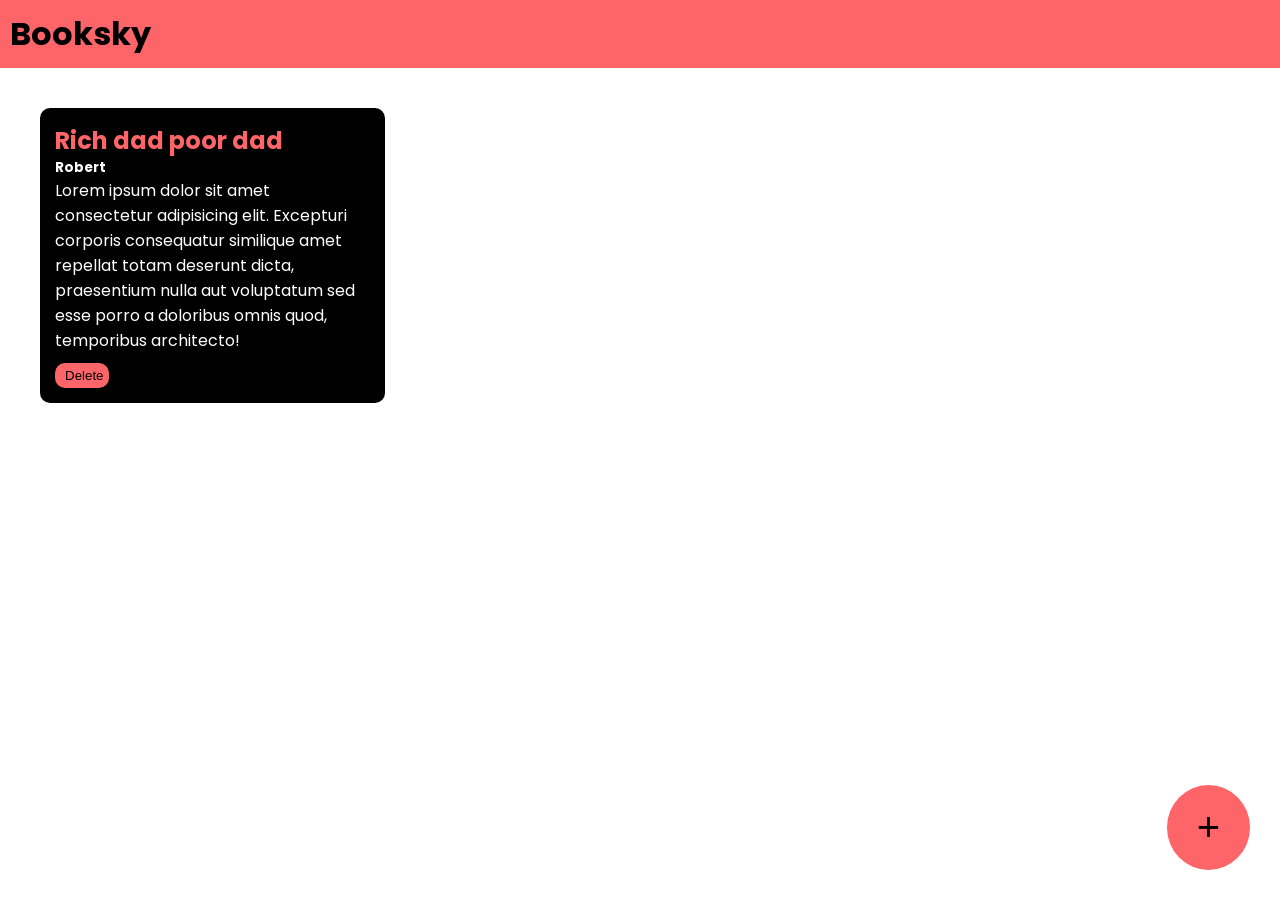
<file: Booksky/index.html>
<html>
    <head>
        <meta charSet="UTF-8"></meta>
        <meta name="viewport" content="width=device-width, initial-scale=1.0"></meta>
        <title>Booksky</title>
        <link rel="stylesheet" href="style.css"></link>
        <link rel="preconnect" href="https://fonts.googleapis.com"></link>
        <link rel="preconnect" href="https://fonts.gstatic.com" crossOrigin></link>
        <link href="https://fonts.googleapis.com/css2?family=Poppins&display=swap" rel="stylesheet"></link>
    </head>
    <body>
        <div class="navbar">
            <h1>Booksky</h1>
        </div>
        <div class="container">
            <div class="book-container">
                <h2>Rich dad poor dad</h2>
                <h5>Robert</h5>
                <p>Lorem ipsum dolor sit amet consectetur adipisicing elit. Excepturi corporis consequatur similique amet repellat totam deserunt dicta, praesentium nulla aut voluptatum sed esse porro a doloribus omnis quod, temporibus architecto!</p>
                <button onclick="deletebook(event)">Delete</button>
            </div>
            <div class="popup-overlay"></div>
            <div class="popup-box">
                <h2>Add book</h2>
                <form>
                    <input type="text" placeholder="booktitle" id="book-title-input">
                    <input type="text" placeholder="bookauthor" id="book-author-input">
                    <textarea placeholder="short description" id="book-description-input"></textarea>
                    <button id="addbook">Add</button>
                    <button id="cancel-popup">Cancel</button>
                </form>
            </div>
            <button class="add-btn" id="add-popup-button">+</button>
        </div>
        <script src="script.js"></script>
    </body>
</html>
</file>
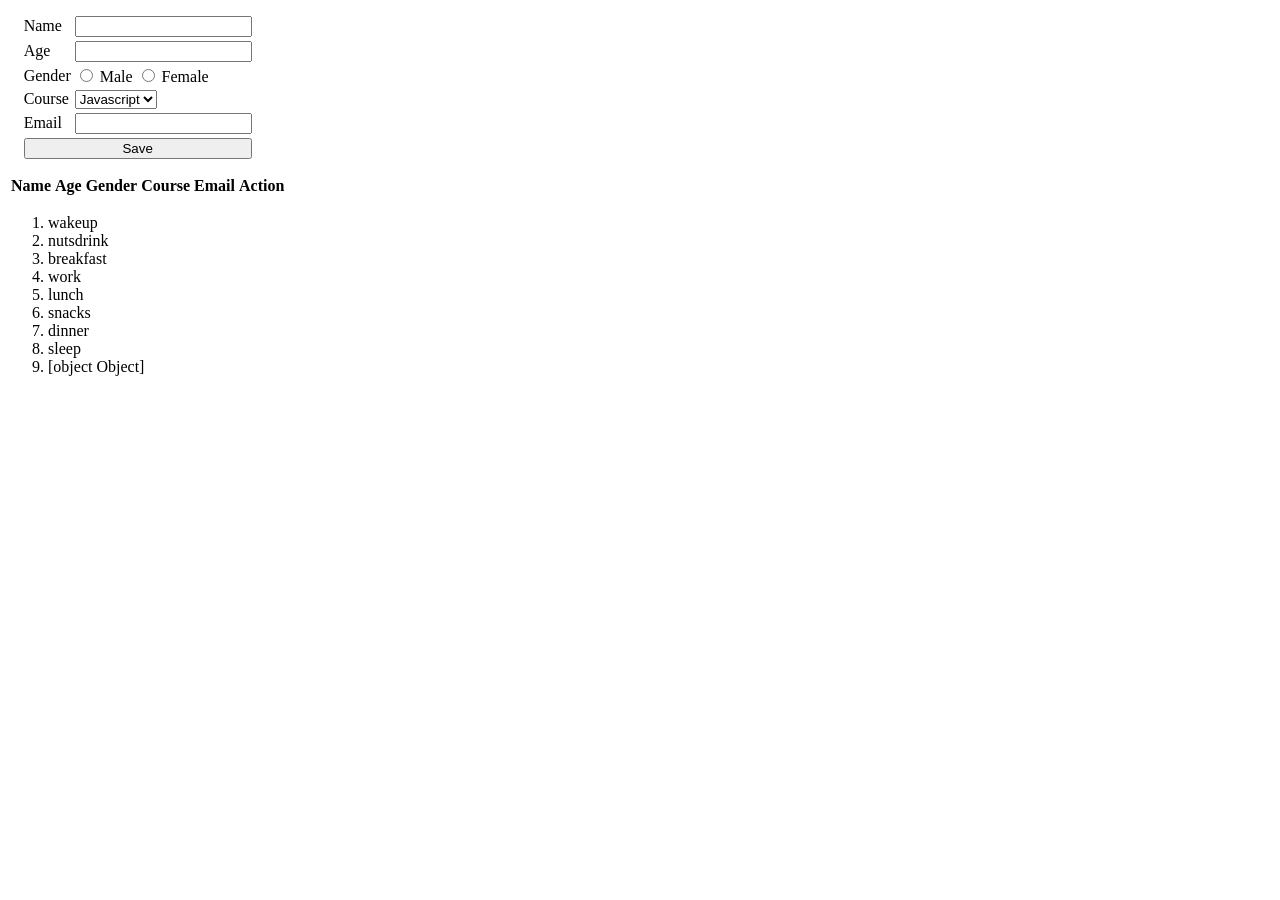
<file: todo.html>
<form>
    <table style="margin:1%;">
        <tr>
            <td><label>Name</label></td>
            <td><input type="text" name="name"></td>
        </tr>

        <tr>
            <td><label>Age</label></td>
            <td><input type="number" name="age"></td>
        </tr>

        <tr>
            <td><label>Gender</label></td>
            <td>
                <input type="radio" name="gender" value="male"> Male
                <input type="radio" name="gender" value="female"> Female
            </td>
        </tr>

        <tr>
            <td><label>Course</label></td>
            <td><select name="course">
                <option value="course1">Javascript</option>
                <option value="course2">Python</option>
                <option value="course3">Java</option>
            </select></td>
        </tr>

        <tr>
            <td><label>Email</label></td>
            <td><input type="email" name="email"></td>
        </tr>

            <tr>
               <td colspan="2" style="text-align: center;">
                   <button type="submit" onclick="saveData(event)" style = "text-align: center;width: 100%;">Save</button>
               </td>
            </tr>
    </table>
    <table id="results">
        <tr>
            <th>Name</th>
            <th>Age</th>
            <th>Gender</th>
            <th>Course</th>
            <th>Email</th>
            <th>Action</th>
        </tr>
    </table>
</form>

<body>
    <ol id="result"></ol>
</body>
<script src="Map.js"></script>
<script>
    var form = document.querySelector("form");
    var results= document.querySelector("#results");
    function saveData(event){
        event.preventDefault();
        var name = form.elements["name"].value;
        var age = form.elements["age"].value;
        var gender = form.elements["gender"].value;
        var course = form.elements["course"].value;
        var email = form.elements["email"].value;
        var row = results.insertRow();
        var action = document.createElement("button");
        action.textContent = "Delete";
        row.insertCell().textContent = name;
        row.insertCell().textContent = age; 
        row.insertCell().textContent = gender;      
        row.insertCell().textContent = course;
        row.insertCell().textContent = email;
        row.insertCell().append(action);
    };
    function deleteData(event){
        if(event.target.tagName === "BUTTON"){
            var row = event.target.parentNode.parentNode;
            console.log("delete", row);
            // row.remove();
        }
    }
</script>
</file>
<file: Booksky/style.css>
*{
    margin: 0;
    padding: 0;
}

body{
    font-family: 'Poppins', sans-serif;
}

.navbar{
    background-color: #fd6569;
    padding: 10px;
}
.container{
    padding: 10px;
}
.book-container{
    padding: 15px;
    width: 25%;
    background-color: black;
    border-radius: 10px;
    color: white;
    margin: 30px;
    display: inline-block;
    vertical-align: top;
}

.book-container h2{
    color: #fd6569;
}

.book-container button{
    background-color: #fd6569;
    color: black;
    border-radius: 10px;
    padding: 5px;
    padding-bottom: 5px;
    padding-left: 10px;
    border: none;
    margin-top: 10px;
}

.add-btn{
    background-color: #fd6569;
    color: black;
    border-radius: 100%;
    padding-top: 20px;
    padding-bottom: 20px;
    padding-left: 30px;
    padding-right: 30px;
    font-size: 40px;
    border: none;
    position: fixed;
    bottom: 30px;
    right: 30px;
}

.popup-overlay{
    background-color: black;
    opacity: 0.8;
    position: absolute;
    width: 100%;
    height: 100%;
    top: 0;
    left: 0;
    z-index: 1;
    display: none;
}

.popup-box{
    background-color: #fd6569;
    width: 40%;
    padding: 40px;
    border-radius: 10px;
    position: absolute;
    top: 20%;
    left: 30%;
    z-index: 2;
    display: none;
}

.popup-box input{
    background:transparent;
    border: none;
    width: 100%;
    margin: 5px;
    padding: 5px;
    font-size: 20px;
    border-bottom: solid black 2px;
}

.popup-box textarea{
    background:transparent;
    border: none;
    width: 100%;
    margin: 5px;
    padding: 5px;
    font-size: 20px;
    border: solid black 2px;
}

.popup-box input::placeholder{
    color: black;
}

.popup-box textarea::placeholder{
    color: black;
}

.popup-box button{
    background-color: black;
    padding-left: 20px;
    padding-right: 20px;
    border: none;
    padding-top: 10px;
    padding-bottom: 10px;
    color: white;
    margin: 5px;
}

.popup-box input:focus{
    outline: none;
}

.popup-box textarea:focus{
    outline: none;
}
</file>
